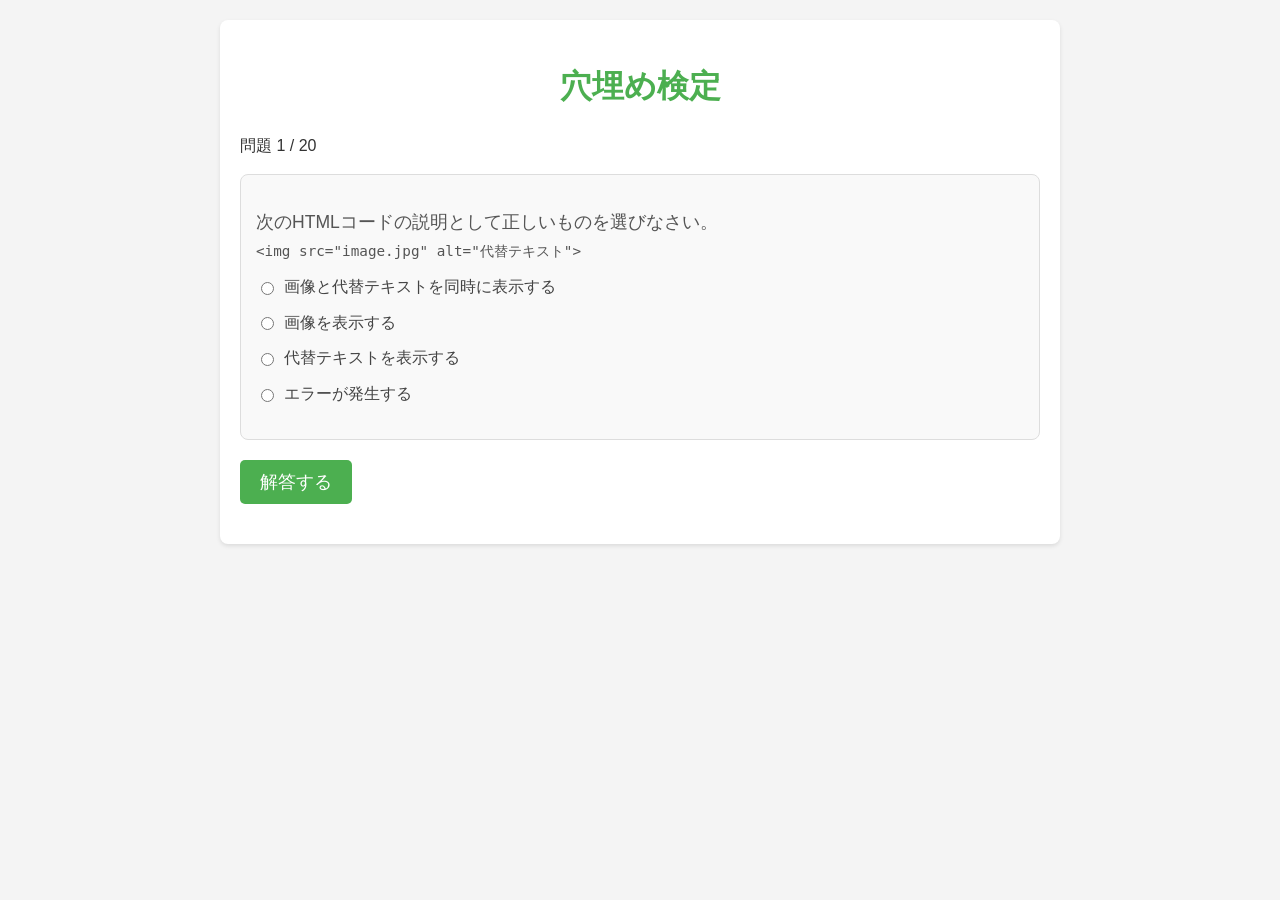
<file: index.html>
<!DOCTYPE html>
<html lang="ja">
<head>
    <meta charset="UTF-8">
    <meta name="viewport" content="width=device-width, initial-scale=1.0">
    <title>穴埋め検定</title>
    <link rel="stylesheet" href="style.css">
    <script>
        // script.jsをhead内で宣言。これにより、HTML要素が読み込まれる前にJavaScriptが実行されるのを防ぐ。
        // defer属性を使う方法もあるが、今回はscript.jsの内容がDOMContentLoadedイベントに依存しないため、こちらの方法で問題ない。
    </script>
</head>
<body>
    <div class="container">
        <h1>穴埋め検定</h1>
        <p id="progress-display" class="progress"></p>
        <form id="quiz-form">
            <div id="radio-question-container" class="question-container" style="display: none;">
                <p id="radio-question-text"></p>
                <div id="radio-options-container">
                    </div>
                <p id="radio-feedback"></p>
            </div>
            <div id="checkbox-question-container" class="question-container" style="display: none;">
                <p id="checkbox-question-text"></p>
                <div id="checkbox-options-container">
                    </div>
                <p id="checkbox-feedback"></p>
            </div>
            <div id="fill-in-question-container" class="question-container" style="display: none;">
                <p id="fill-in-question-text"></p>
                <input type="text" id="fill-in-answer-input">
                <p id="fill-in-feedback"></p>
            </div>
            <button type="button" id="submit-button">解答する</button>
            <div id="result-container" style="display: none;">
                <h2>結果</h2>
                <p id="result-text"></p>
                <button type="button" id="next-button">次の問題</button>
            </div>
        </form>
    </div>
    <script src="script.js"></script>
</body>
</html>
</file>
<file: style.css>
/* 全体のスタイル */
body {
    font-family: Arial, sans-serif;
    margin: 0;
    padding: 0;
    background-color: #f4f4f4;
    color: #333;
    line-height: 1.6; /* 行間を調整して読みやすくする */
}

.container {
    max-width: 800px; /* 最大幅を制限して中央に配置 */
    margin: 20px auto; /* 上下のマージンを調整 */
    padding: 20px;
    background-color: #fff;
    border-radius: 8px; /* 角を丸くする */
    box-shadow: 0 2px 4px rgba(0, 0, 0, 0.1); /* 影を付けて立体感を出す */
}

h1 {
    text-align: center;
    margin-bottom: 20px; /* 下マージンを追加 */
    color: #4CAF50; /* ブランドカラー */
}

form {
    margin-bottom: 20px; /* フォーム下マージン */
}

/* 質問コンテナのスタイル */
.question-container {
    margin-bottom: 20px;
    padding: 15px;
    border: 1px solid #ddd; /* 薄い枠線 */
    border-radius: 8px;
    background-color: #f9f9f9; /* 薄い背景色 */
}

.question-container p {
    margin-bottom: 10px;
    font-size: 1.1em; /* フォントサイズを少し大きく */
    color: #555;
}

/* ラジオボタンとチェックボックスのスタイル */
.radio-option, .checkbox-option {
    margin-bottom: 10px;
    display: flex; /* Flexboxを使用 */
    align-items: center; /* 垂直方向に中央揃え */
}

.radio-option input, .checkbox-option input {
    margin-right: 10px; /* ラジオボタンとラベルの間のスペース */
}

.radio-option label, .checkbox-option label {
    font-size: 1em;
    color: #444;
    cursor: pointer; /* カーソルをポインターに変更 */
}

/* 入力欄のスタイル */
input[type="text"] {
    padding: 10px;
    border: 1px solid #ccc;
    border-radius: 4px;
    width: 100%; /* 幅を100%にしてコンテナに合わせる */
    max-width: 400px; /* 最大幅を設定 */
    margin-top: 10px;
    font-size: 1em;
}

/* ボタンのスタイル */
button {
    padding: 10px 20px;
    background-color: #4CAF50; /* ブランドカラー */
    color: white;
    border: none;
    border-radius: 5px;
    cursor: pointer;
    font-size: 1.1em;
    transition: background-color 0.3s ease; /* 滑らかな色の変化 */
}

button:hover {
    background-color: #45a049; /* ホバー時の色 */
}

/* 結果表示のスタイル */
#result-container {
    margin-top: 20px;
    padding: 15px;
    border: 1px solid #ddd;
    border-radius: 8px;
    background-color: #f9f9f9;
    text-align: center;
}

#result-container h2 {
    color: #4CAF50; /* 結果タイトルの色 */
    margin-bottom: 10px;
}

#result-container p {
    font-size: 1.2em; /* 結果テキストを大きく */
    font-weight: bold; /* 結果テキストを太字に */
    color: #333;
}

#next-button {
    margin-top: 20px;
}

/* レスポンシブ対応 */
@media screen and (max-width: 600px) {
    .container {
        padding: 10px; /* スマホではpaddingを小さく */
    }
    input[type="text"] {
        max-width: 100%; /* スマホでは最大幅を100%にする */
    }
}
</file>
